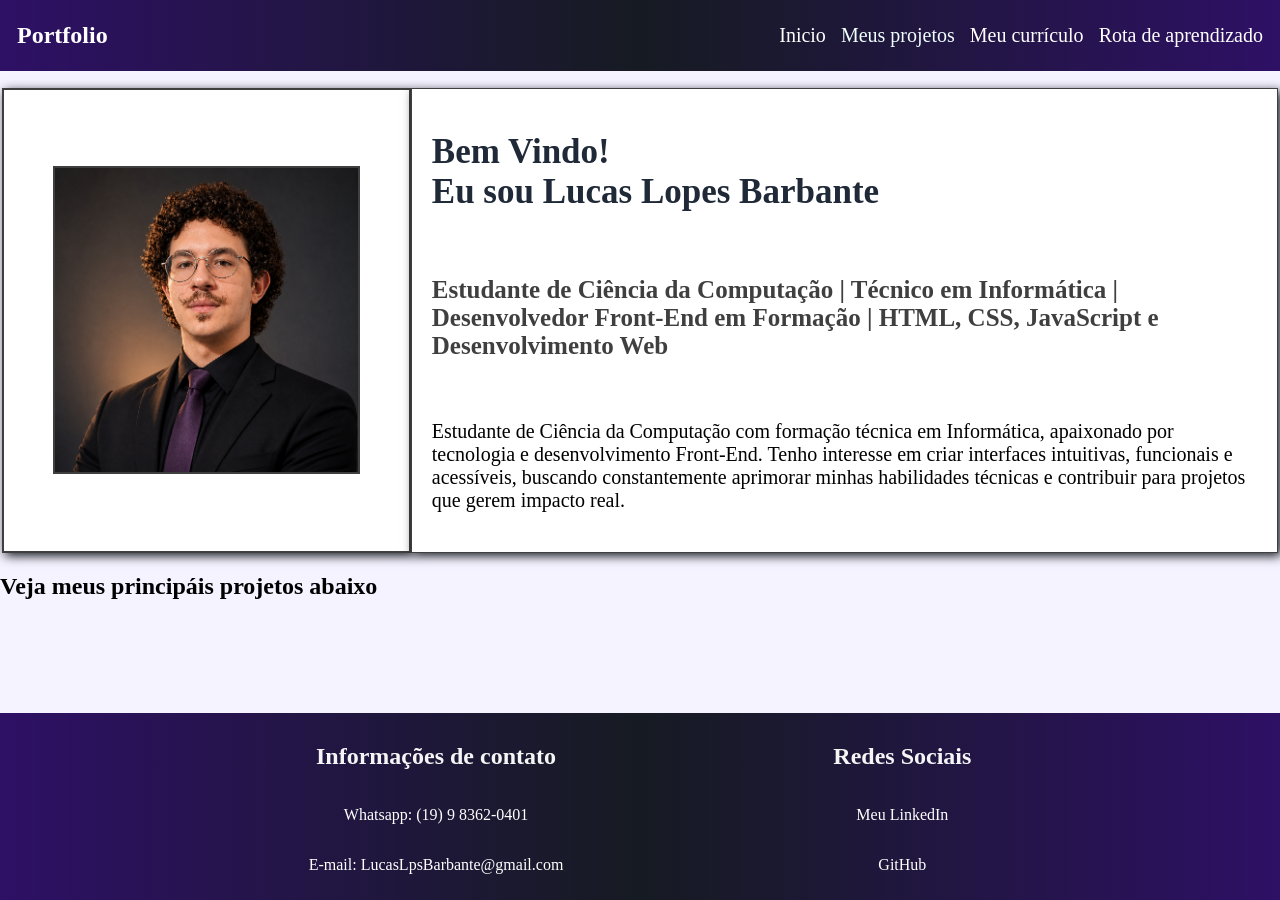
<file: index.html>
<!doctype html>
<html lang="en">
  <head>
    <meta charset="UTF-8" />
    <meta name="viewport" content="width=device-width, initial-scale=1.0" />
    <title>site 01 - 04/08/2026</title>
    <link rel="stylesheet" href="./assets/styles.css" />
  </head>
  <body>
    <div class="divfundo">
      <header>
        <nav>
          <div class="container">
            <div class="divnavbar">
              <h1 clas><a href="index.html">Portfolio</a></h1>
            </div>
            <div class="navlinks">
              <a href="index.html">Inicio</a>
              <a href="">Meus projetos</a>
              <a href="curriculo.html">Meu currículo</a>
              <a href="rota.html">Rota de aprendizado</a>
            </div>
          </div>
        </nav>
      </header>
    </div>

    <main>
      <div class="container" id="retratobg">
        <div class="divretrato">
          <img class="retrato" src="./assets/img/retrato.png" />
        </div>
        <div class="div-texto">
          <h1 class="main-h1">Bem Vindo!<br />Eu sou Lucas Lopes Barbante</h1>
          <h3 class="main-h3">
            Estudante de Ciência da Computação | Técnico em Informática |
            Desenvolvedor Front-End em Formação | HTML, CSS, JavaScript e
            Desenvolvimento Web
          </h3>
          <p class="main-text">
            Estudante de Ciência da Computação com formação técnica em
            Informática, apaixonado por tecnologia e desenvolvimento Front-End.
            Tenho interesse em criar interfaces intuitivas, funcionais e
            acessíveis, buscando constantemente aprimorar minhas habilidades
            técnicas e contribuir para projetos que gerem impacto real.
          </p>
        </div>
      </div>

      <h2>Veja meus principáis projetos abaixo</h2>
    </main>
    <footer>
      <div class="main-footer">
        <div class="main-footer-info">
          <h2>Informações de contato</h2>
          <a href="https://wa.me/5519983620401?">
            <p>Whatsapp: (19) 9 8362-0401</p>
          </a>
          <a href="mailto:LucasLpsBarbante@gmail.com">
            <p>E-mail: LucasLpsBarbante@gmail.com</p>
          </a>
        </div>
        <div class="main-footer-info">
          <h2>Redes Sociais</h2>
          <a href="https://www.linkedin.com/in/lucas-barbante-72604630a/">
            <p>Meu LinkedIn</p>
          </a>
          <a href="https://github.com/Lucas-Barbante">
            <p>GitHub</p>
          </a>
        </div>
      </div>
    </footer>
  </body>
</html>
</file>
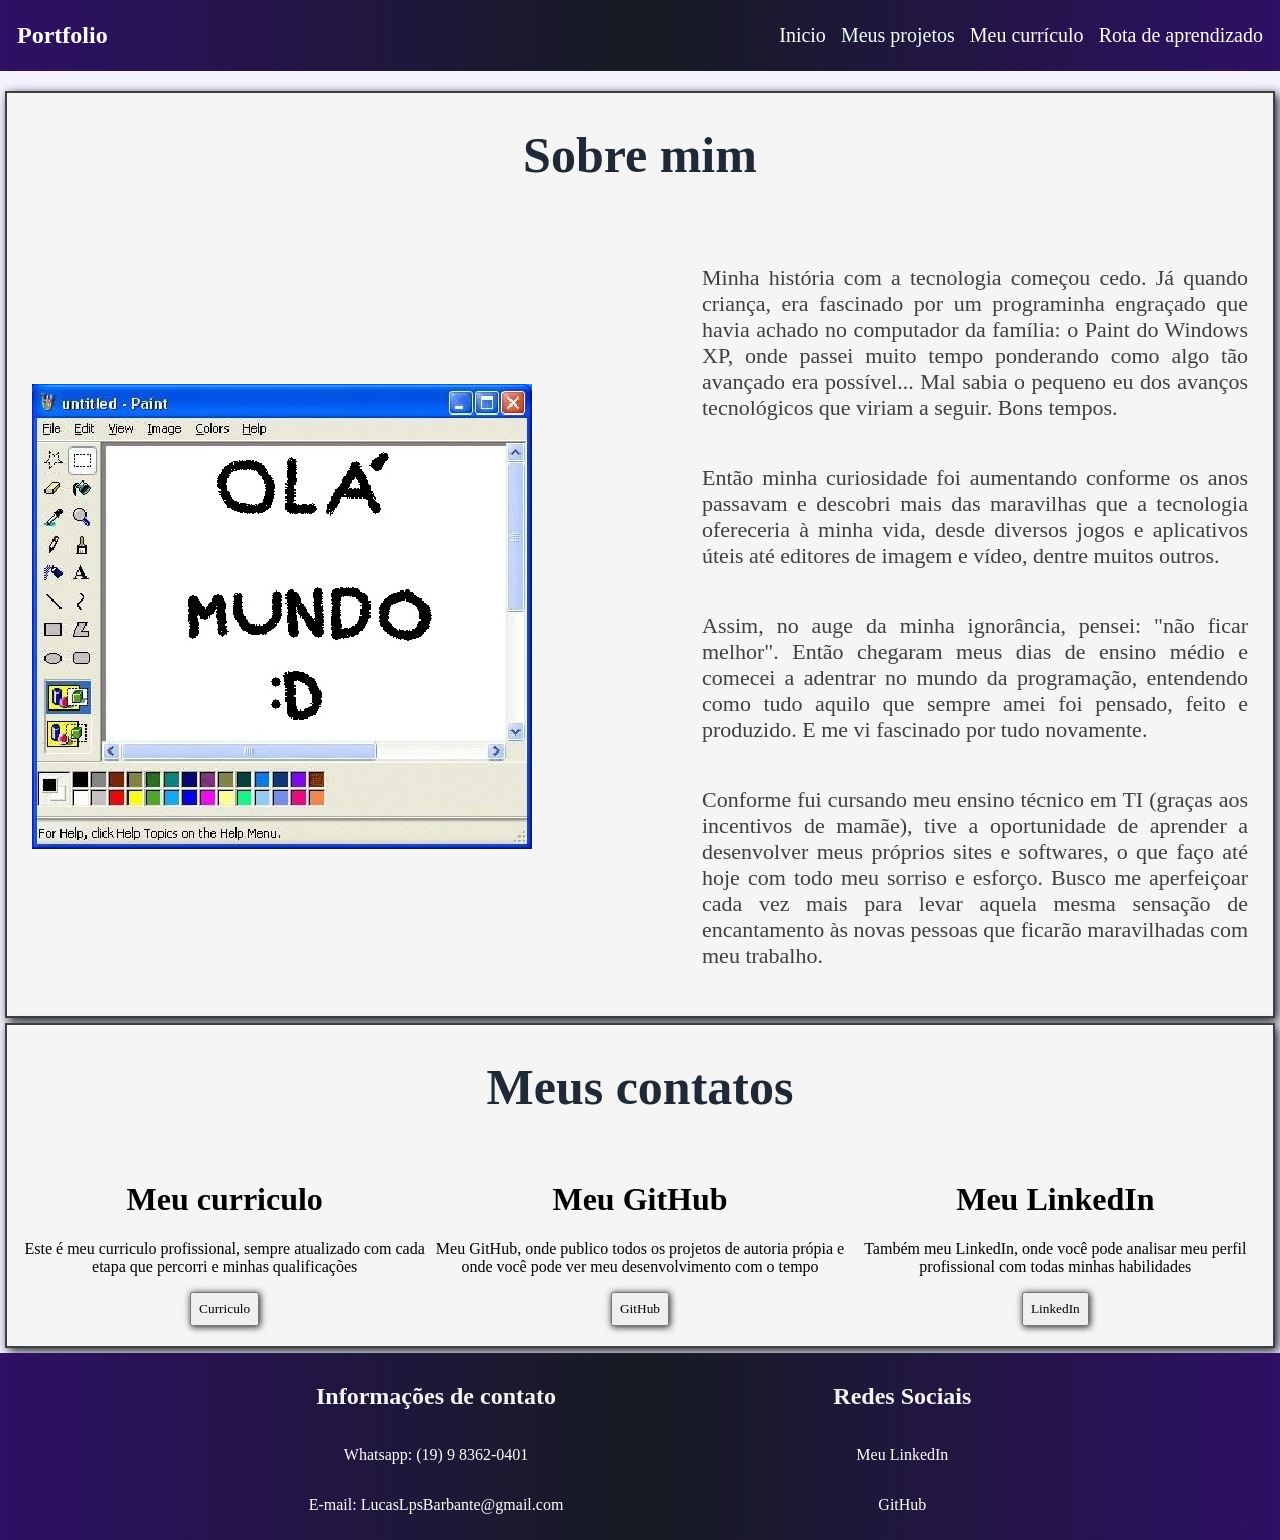
<file: curriculo.html>
<!doctype html>
<html lang="en">
  <head>
    <meta charset="UTF-8" />
    <meta name="viewport" content="width=device-width, initial-scale=1.0" />
    <title>Curriculo e História</title>
    <link rel="stylesheet" href="./assets/styles.css" />
  </head>
  <body>
    <div class="divfundo">
      <header>
        <nav>
          <div class="container">
            <div class="divnavbar">
              <h1 clas><a href="index.html">Portfolio</a></h1>
            </div>
            <div class="navlinks">
              <a href="index.html">Inicio</a>
              <a href="">Meus projetos</a>
              <a href="curriculo.html">Meu currículo</a>
              <a href="rota.html">Rota de aprendizado</a>
            </div>
          </div>
        </nav>
      </header>
    </div>
    <main>
      <div class="curcontainer">
        <h1 class="curh1">Sobre mim</h1>
        <div class="cursobre">
          <img class="curimg" src="./assets/img/lilxt1d7tbf11.jpg" />
          <div class="curtext">
            <p>
              Minha história com a tecnologia começou cedo. Já quando criança,
              era fascinado por um programinha engraçado que havia achado no
              computador da família: o Paint do Windows XP, onde passei muito
              tempo ponderando como algo tão avançado era possível... Mal sabia
              o pequeno eu dos avanços tecnológicos que viriam a seguir. Bons
              tempos.
            </p>
            <p>
              Então minha curiosidade foi aumentando conforme os anos passavam e
              descobri mais das maravilhas que a tecnologia ofereceria à minha
              vida, desde diversos jogos e aplicativos úteis até editores de
              imagem e vídeo, dentre muitos outros.
            </p>
            <p>
              Assim, no auge da minha ignorância, pensei: "não ficar melhor".
              Então chegaram meus dias de ensino médio e comecei a adentrar no
              mundo da programação, entendendo como tudo aquilo que sempre amei
              foi pensado, feito e produzido. E me vi fascinado por tudo
              novamente.
            </p>
            <p>
              Conforme fui cursando meu ensino técnico em TI (graças aos
              incentivos de mamãe), tive a oportunidade de aprender a
              desenvolver meus próprios sites e softwares, o que faço até hoje
              com todo meu sorriso e esforço. Busco me aperfeiçoar cada vez mais
              para levar aquela mesma sensação de encantamento às novas pessoas
              que ficarão maravilhadas com meu trabalho.
            </p>
          </div>
        </div>
      </div>
      <div class="curcontainer">
        <h1 class="curh1">Meus contatos</h1>
        <div class="curcontato">
          <div>
            <h1>Meu curriculo</h1>
            <p>
              Este é meu curriculo profissional, sempre atualizado com cada
              etapa que percorri e minhas qualificações
            </p>
            <a
              href="./assets/Lucas Barbante - Curriculo.pdf"
              download="Lucas Barbante - Curriculo"
            >
              <button class="btn">Curriculo</button>
            </a>
          </div>
          <div>
            <h1>Meu GitHub</h1>
            <p>
              Meu GitHub, onde publico todos os projetos de autoria própia e
              onde você pode ver meu desenvolvimento com o tempo
            </p>
            <a href="https://github.com/Lucas-Barbante">
              <button class="btn">GitHub</button>
            </a>
          </div>
          <div>
            <h1>Meu LinkedIn</h1>
            <p>
              Também meu LinkedIn, onde você pode analisar meu perfil
              profissional com todas minhas habilidades
            </p>
            <a href="https://www.linkedin.com/in/lucas-barbante-72604630a/">
              <button class="btn">LinkedIn</button>
            </a>
          </div>
        </div>
      </div>
    </main>

    <footer>
      <div class="main-footer">
        <div class="main-footer-info">
          <h2>Informações de contato</h2>
          <a href="https://wa.me/5519983620401?">
            <p>Whatsapp: (19) 9 8362-0401</p>
          </a>
          <a href="mailto:LucasLpsBarbante@gmail.com">
            <p>E-mail: LucasLpsBarbante@gmail.com</p>
          </a>
        </div>
        <div class="main-footer-info">
          <h2>Redes Sociais</h2>
          <a href="https://www.linkedin.com/in/lucas-barbante-72604630a/">
            <p>Meu LinkedIn</p>
          </a>
          <a href="https://github.com/Lucas-Barbante">
            <p>GitHub</p>
          </a>
        </div>
      </div>
    </footer>
  </body>
</html>
</file>
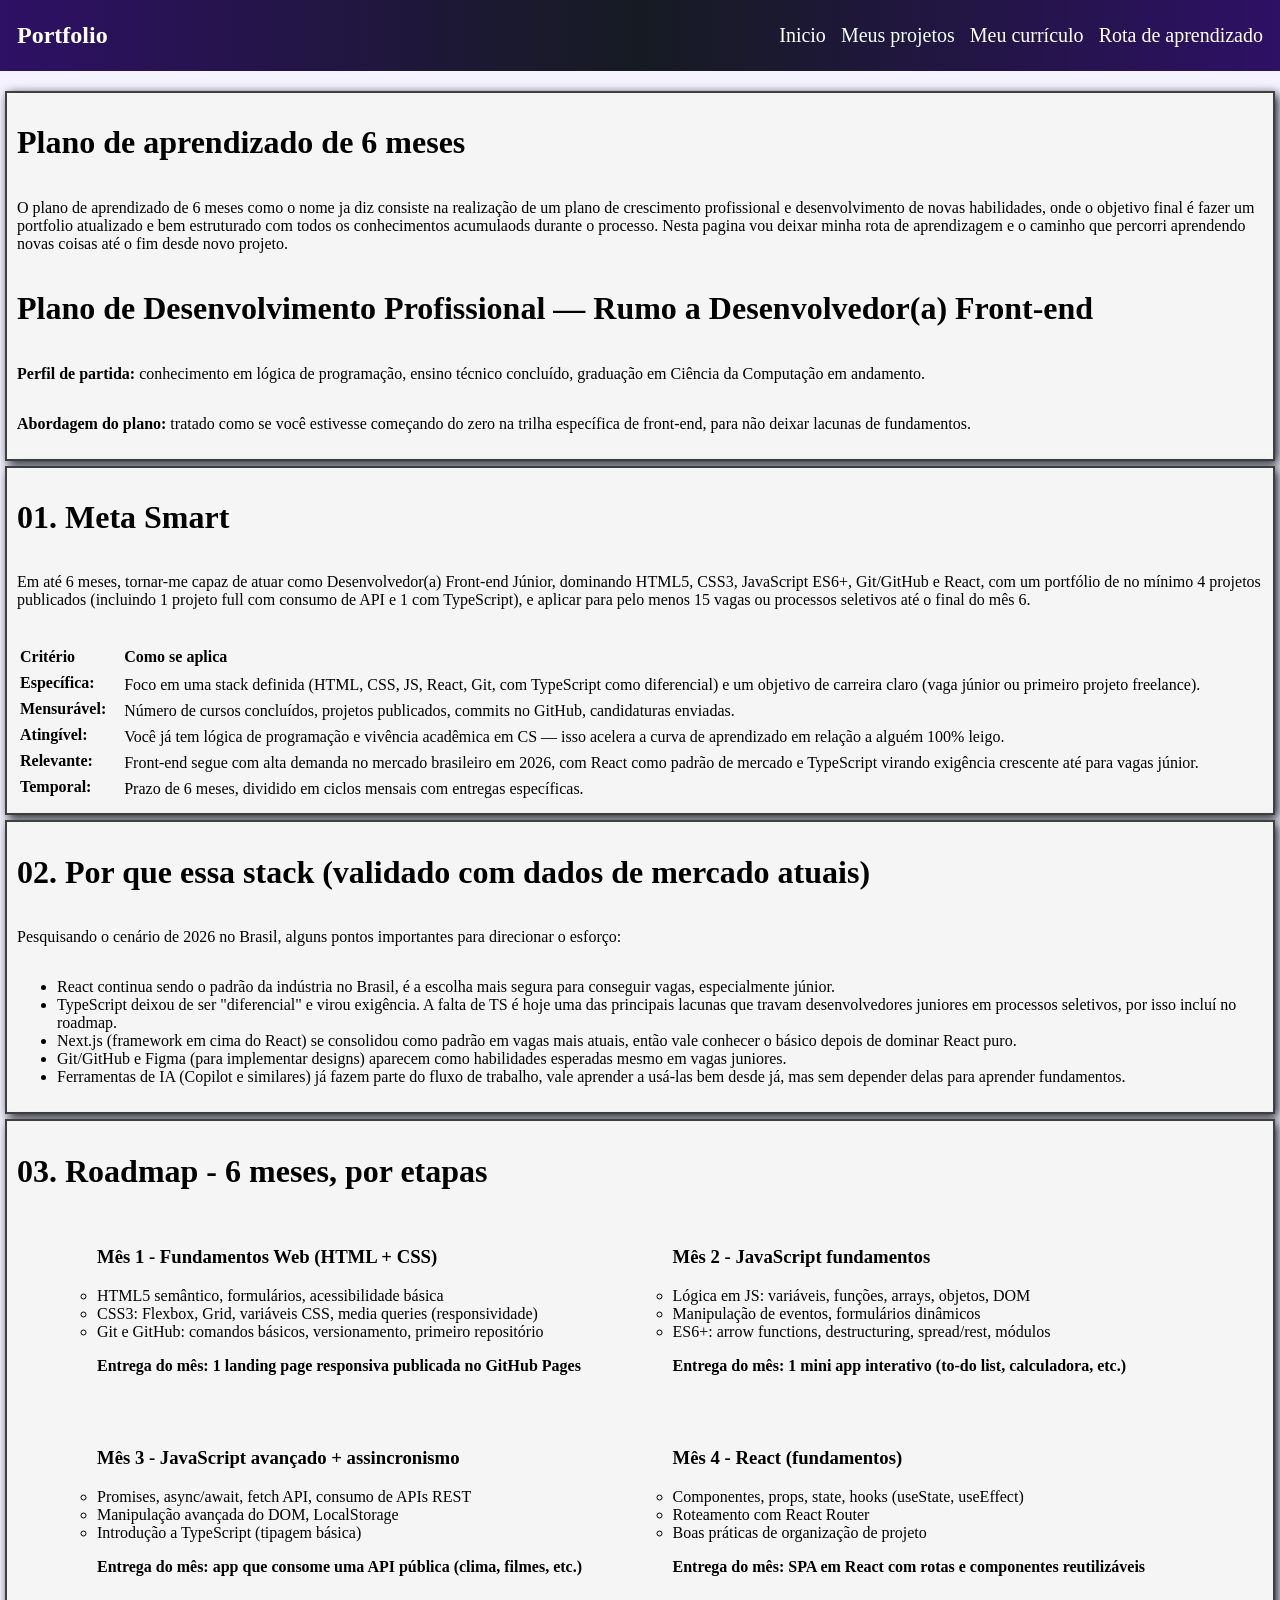
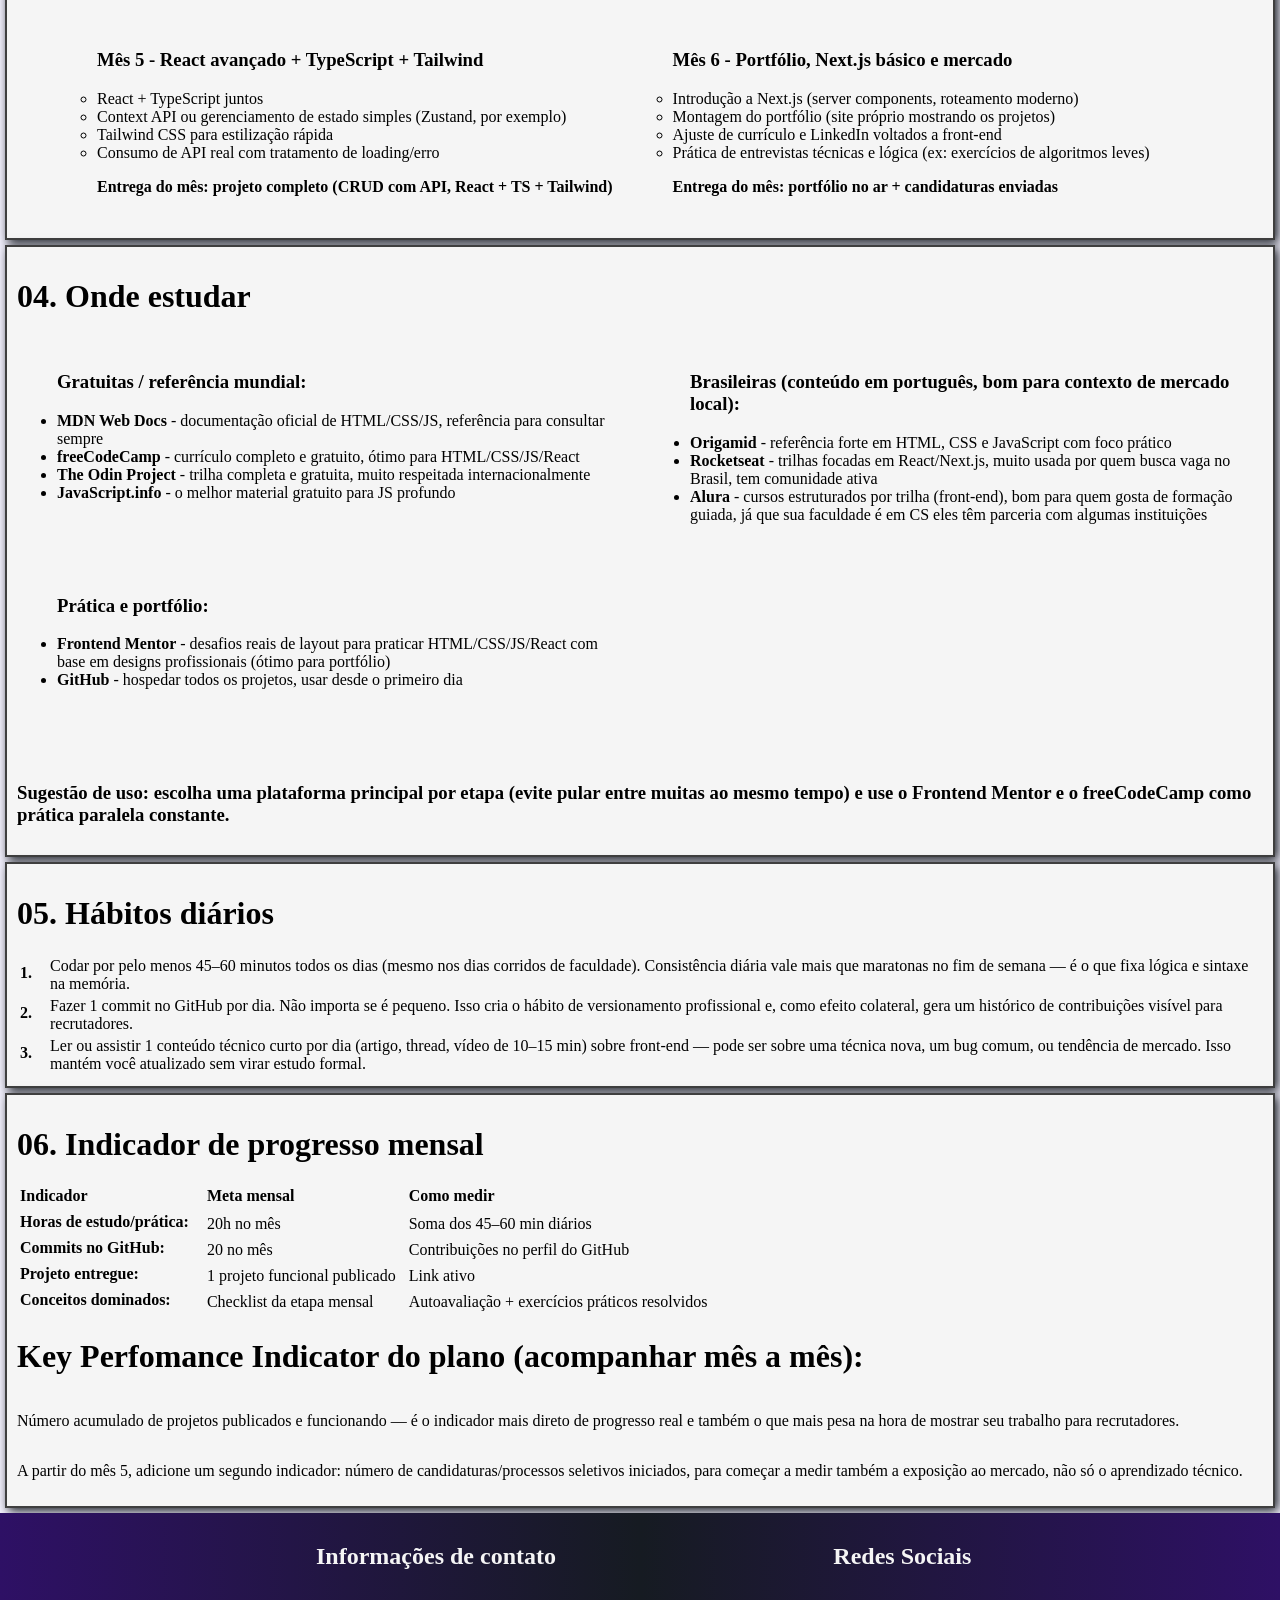
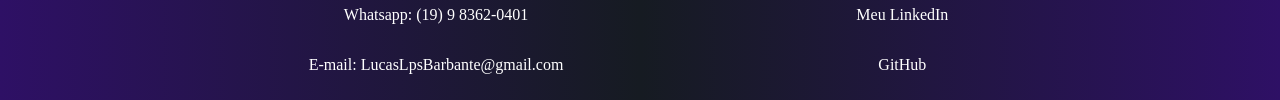
<file: rota.html>
<!doctype html>
<html lang="en">
  <head>
    <meta charset="UTF-8" />
    <meta name="viewport" content="width=device-width, initial-scale=1.0" />
    <title>Rota de aprendizado</title>
    <link rel="stylesheet" href="./assets/styles.css" />
  </head>
  <body>
    <div class="divfundo">
      <header>
        <nav>
          <div class="container">
            <div class="divnavbar">
              <h1 clas><a href="index.html">Portfolio</a></h1>
            </div>
            <div class="navlinks">
              <a href="index.html">Inicio</a>
              <a href="">Meus projetos</a>
              <a href="curriculo.html">Meu currículo</a>
              <a href="rota.html">Rota de aprendizado</a>
            </div>
          </div>
        </nav>
      </header>
    </div>

    <main>
      <div class="plancontainer">
        <h1>Plano de aprendizado de 6 meses</h1>
        <p>
          O plano de aprendizado de 6 meses como o nome ja diz consiste na
          realização de um plano de crescimento profissional e desenvolvimento
          de novas habilidades, onde o objetivo final é fazer um portfolio
          atualizado e bem estruturado com todos os conhecimentos acumulaods
          durante o processo. Nesta pagina vou deixar minha rota de aprendizagem
          e o caminho que percorri aprendendo novas coisas até o fim desde novo
          projeto.
        </p>

        <h1>
          Plano de Desenvolvimento Profissional — Rumo a Desenvolvedor(a)
          Front-end
        </h1>
        <p>
          <strong>Perfil de partida: </strong>conhecimento em lógica de
          programação, ensino técnico concluído, graduação em Ciência da
          Computação em andamento.
        </p>
        <p>
          <strong>Abordagem do plano: </strong>tratado como se você estivesse
          começando do zero na trilha específica de front-end, para não deixar
          lacunas de fundamentos.
        </p>
      </div>

      <div class="plancontainer">
        <h1>01. Meta Smart</h1>
        <p>
          Em até 6 meses, tornar-me capaz de atuar como Desenvolvedor(a)
          Front-end Júnior, dominando HTML5, CSS3, JavaScript ES6+, Git/GitHub e
          React, com um portfólio de no mínimo 4 projetos publicados (incluindo
          1 projeto full com consumo de API e 1 com TypeScript), e aplicar para
          pelo menos 15 vagas ou processos seletivos até o final do mês 6.
        </p>
        <div class="planestudo"></div>

        <table class="plantable">
          <tr>
            <th>Critério</th>
            <th>Como se aplica</th>
          </tr>
          <tr>
            <th>Específica:</th>
            <td>
              Foco em uma stack definida (HTML, CSS, JS, React, Git, com
              TypeScript como diferencial) e um objetivo de carreira claro (vaga
              júnior ou primeiro projeto freelance).
            </td>
          </tr>
          <tr>
            <th>Mensurável:</th>
            <td>
              Número de cursos concluídos, projetos publicados, commits no
              GitHub, candidaturas enviadas.
            </td>
          </tr>
          <tr>
            <th>Atingível:</th>
            <td>
              Você já tem lógica de programação e vivência acadêmica em CS —
              isso acelera a curva de aprendizado em relação a alguém 100%
              leigo.
            </td>
          </tr>
          <tr>
            <th>Relevante:</th>
            <td>
              Front-end segue com alta demanda no mercado brasileiro em 2026,
              com React como padrão de mercado e TypeScript virando exigência
              crescente até para vagas júnior.
            </td>
          </tr>
          <tr>
            <th>Temporal:</th>
            <td>
              Prazo de 6 meses, dividido em ciclos mensais com entregas
              específicas.
            </td>
          </tr>
        </table>
      </div>

      <div class="plancontainer">
        <h1>02. Por que essa stack (validado com dados de mercado atuais)</h1>
        <p>
          Pesquisando o cenário de 2026 no Brasil, alguns pontos importantes
          para direcionar o esforço:
        </p>
        <ul>
          <li>
            React continua sendo o padrão da indústria no Brasil, é a escolha
            mais segura para conseguir vagas, especialmente júnior.
          </li>
          <li>
            TypeScript deixou de ser "diferencial" e virou exigência. A falta de
            TS é hoje uma das principais lacunas que travam desenvolvedores
            juniores em processos seletivos, por isso incluí no roadmap.
          </li>
          <li>
            Next.js (framework em cima do React) se consolidou como padrão em
            vagas mais atuais, então vale conhecer o básico depois de dominar
            React puro.
          </li>
          <li>
            Git/GitHub e Figma (para implementar designs) aparecem como
            habilidades esperadas mesmo em vagas juniores.
          </li>
          <li>
            Ferramentas de IA (Copilot e similares) já fazem parte do fluxo de
            trabalho, vale aprender a usá-las bem desde já, mas sem depender
            delas para aprender fundamentos.
          </li>
        </ul>
      </div>

      <div class="plancontainer">
        <h1>03. Roadmap - 6 meses, por etapas</h1>
        <ul class="planitem">
          <ul>
            <h3>Mês 1 - Fundamentos Web (HTML + CSS)</h3>
            <li>HTML5 semântico, formulários, acessibilidade básica</li>
            <li>
              CSS3: Flexbox, Grid, variáveis CSS, media queries (responsividade)
            </li>
            <li>
              Git e GitHub: comandos básicos, versionamento, primeiro
              repositório
            </li>
            <p>
              <strong
                >Entrega do mês: 1 landing page responsiva publicada no GitHub
                Pages</strong
              >
            </p>
          </ul>

          <ul>
            <h3>Mês 2 - JavaScript fundamentos</h3>
            <li>Lógica em JS: variáveis, funções, arrays, objetos, DOM</li>
            <li>Manipulação de eventos, formulários dinâmicos</li>
            <li>ES6+: arrow functions, destructuring, spread/rest, módulos</li>
            <p>
              <strong
                >Entrega do mês: 1 mini app interativo (to-do list, calculadora,
                etc.)</strong
              >
            </p>
          </ul>

          <ul>
            <h3>Mês 3 - JavaScript avançado + assincronismo</h3>
            <li>Promises, async/await, fetch API, consumo de APIs REST</li>
            <li>Manipulação avançada do DOM, LocalStorage</li>
            <li>Introdução a TypeScript (tipagem básica)</li>
            <p>
              <strong
                >Entrega do mês: app que consome uma API pública (clima, filmes,
                etc.)</strong
              >
            </p>
          </ul>

          <ul>
            <h3>Mês 4 - React (fundamentos)</h3>
            <li>Componentes, props, state, hooks (useState, useEffect)</li>
            <li>Roteamento com React Router</li>
            <li>Boas práticas de organização de projeto</li>
            <p>
              <strong
                >Entrega do mês: SPA em React com rotas e componentes
                reutilizáveis</strong
              >
            </p>
          </ul>

          <ul>
            <h3>Mês 5 - React avançado + TypeScript + Tailwind</h3>
            <li>React + TypeScript juntos</li>
            <li>
              Context API ou gerenciamento de estado simples (Zustand, por
              exemplo)
            </li>
            <li>Tailwind CSS para estilização rápida</li>
            <li>Consumo de API real com tratamento de loading/erro</li>
            <p>
              <strong
                >Entrega do mês: projeto completo (CRUD com API, React + TS +
                Tailwind)</strong
              >
            </p>
          </ul>

          <ul>
            <h3>Mês 6 - Portfólio, Next.js básico e mercado</h3>
            <li>
              Introdução a Next.js (server components, roteamento moderno)
            </li>
            <li>Montagem do portfólio (site próprio mostrando os projetos)</li>
            <li>Ajuste de currículo e LinkedIn voltados a front-end</li>
            <li>
              Prática de entrevistas técnicas e lógica (ex: exercícios de
              algoritmos leves)
            </li>
            <p>
              <strong
                >Entrega do mês: portfólio no ar + candidaturas enviadas</strong
              >
            </p>
          </ul>
        </ul>
      </div>

      <div class="plancontainer">
        <h1>04. Onde estudar</h1>
        <div class="planestudo">
          <ul>
            <h3>Gratuitas / referência mundial:</h3>
            <li>
              <strong>MDN Web Docs</strong> - documentação oficial de
              HTML/CSS/JS, referência para consultar sempre
            </li>
            <li>
              <strong>freeCodeCamp</strong> - currículo completo e gratuito,
              ótimo para HTML/CSS/JS/React
            </li>
            <li>
              <strong>The Odin Project</strong> - trilha completa e gratuita,
              muito respeitada internacionalmente
            </li>
            <li>
              <strong>JavaScript.info</strong> - o melhor material gratuito para
              JS profundo
            </li>
          </ul>

          <ul>
            <h3>
              Brasileiras (conteúdo em português, bom para contexto de mercado
              local):
            </h3>
            <li>
              <strong>Origamid</strong> - referência forte em HTML, CSS e
              JavaScript com foco prático
            </li>
            <li>
              <strong>Rocketseat</strong> - trilhas focadas em React/Next.js,
              muito usada por quem busca vaga no Brasil, tem comunidade ativa
            </li>
            <li>
              <strong>Alura</strong> - cursos estruturados por trilha
              (front-end), bom para quem gosta de formação guiada, já que sua
              faculdade é em CS eles têm parceria com algumas instituições
            </li>
          </ul>

          <ul>
            <h3>Prática e portfólio:</h3>
            <li>
              <strong>Frontend Mentor</strong> - desafios reais de layout para
              praticar HTML/CSS/JS/React com base em designs profissionais
              (ótimo para portfólio)
            </li>
            <li>
              <strong>GitHub</strong> - hospedar todos os projetos, usar desde o
              primeiro dia
            </li>
          </ul>
        </div>
        <h3>
          Sugestão de uso: escolha uma plataforma principal por etapa (evite
          pular entre muitas ao mesmo tempo) e use o Frontend Mentor e o
          freeCodeCamp como prática paralela constante.
        </h3>
      </div>

      <div class="plancontainer">
        <h1>05. Hábitos diários</h1>

        <table>
          <tr>
            <th>1.</th>
            <td>
              Codar por pelo menos 45–60 minutos todos os dias (mesmo nos dias
              corridos de faculdade). Consistência diária vale mais que
              maratonas no fim de semana — é o que fixa lógica e sintaxe na
              memória.
            </td>
          </tr>
          <tr>
            <th>2.</th>
            <td>
              Fazer 1 commit no GitHub por dia. Não importa se é pequeno. Isso
              cria o hábito de versionamento profissional e, como efeito
              colateral, gera um histórico de contribuições visível para
              recrutadores.
            </td>
          </tr>
          <tr>
            <th>3.</th>
            <td>
              Ler ou assistir 1 conteúdo técnico curto por dia (artigo, thread,
              vídeo de 10–15 min) sobre front-end — pode ser sobre uma técnica
              nova, um bug comum, ou tendência de mercado. Isso mantém você
              atualizado sem virar estudo formal.
            </td>
          </tr>
        </table>
      </div>

      <div class="plancontainer">
        <h1>06. Indicador de progresso mensal</h1>

        <table>
          <tr>
            <th>Indicador</th>
            <th>Meta mensal</th>
            <th>Como medir</th>
          </tr>
          <tr>
            <th>Horas de estudo/prática:</th>
            <td>20h no mês</td>
            <td>Soma dos 45–60 min diários</td>
          </tr>
          <tr>
            <th>Commits no GitHub:</th>
            <td>20 no mês</td>
            <td>Contribuições no perfil do GitHub</td>
          </tr>
          <tr>
            <th>Projeto entregue:</th>
            <td>1 projeto funcional publicado</td>
            <td>Link ativo</td>
          </tr>
          <tr>
            <th>Conceitos dominados:</th>
            <td>Checklist da etapa mensal</td>
            <td>Autoavaliação + exercícios práticos resolvidos</td>
          </tr>
        </table>

        <h1>Key Perfomance Indicator do plano (acompanhar mês a mês):</h1>
        <p>
          Número acumulado de projetos publicados e funcionando — é o indicador
          mais direto de progresso real e também o que mais pesa na hora de
          mostrar seu trabalho para recrutadores.
        </p>
        <p>
          A partir do mês 5, adicione um segundo indicador: número de
          candidaturas/processos seletivos iniciados, para começar a medir
          também a exposição ao mercado, não só o aprendizado técnico.
        </p>
      </div>
    </main>
    <footer>
      <div class="main-footer">
        <div class="main-footer-info">
          <h2>Informações de contato</h2>
          <a href="https://wa.me/5519983620401?">
            <p>Whatsapp: (19) 9 8362-0401</p>
          </a>
          <a href="mailto:LucasLpsBarbante@gmail.com">
            <p>E-mail: LucasLpsBarbante@gmail.com</p>
          </a>
        </div>
        <div class="main-footer-info">
          <h2>Redes Sociais</h2>
          <a href="https://www.linkedin.com/in/lucas-barbante-72604630a/">
            <p>Meu LinkedIn</p>
          </a>
          <a href="https://github.com/Lucas-Barbante">
            <p>GitHub</p>
          </a>
        </div>
      </div>
    </footer>
  </body>
</html>
</file>
<file: assets/styles.css>
body {
  background-color: #f5f3ff;
  margin: 0;
  display: flex;
  flex-direction: column;
  min-height: 100vh;
}

main {
  flex: 1;
}

a:link {
  color: white;
  text-decoration: none;
  text-align: center;
  justify-content: center;
}

a:visited {
  color: azure;
  text-decoration: none;
}

a:hover {
  color: cornflowerblue;
}

th {
  text-align: start;
  padding-right: 15px;
  padding-bottom: 5px;
}

td {
  padding-right: 10px;
}

.btn {
  padding: 7px;
  font-family: "Times New Roman", Times, serif;
  box-shadow: #161b22 1px 1px 7px;
}

.container {
  display: flex;
  justify-content: space-between;
  flex-direction: row;
  margin: 2px;
}

.divfundo {
  background: linear-gradient(90deg, #2e1065, #161b22, #2e1065);
  background-size: cover;
  margin-bottom: 15px;
}

.divnavbar {
  text-align: start;
  display: flex;
  justify-content: flex-start;
  padding-left: 15px;
  padding-right: 15px;
  font-family: "Times New Roman", Times, serif;
}

.navlinks {
  display: flex;
  align-items: center;
  justify-content: center;
  gap: 15px;
  padding-right: 15px;
  font-family: "Times New Roman", Times, serif;
  font-size: 20px;
}

.div-texto {
  display: flex;
  flex-direction: column;
  padding: 20px;
  background-color: white;
  border: 1px solid #3f3f3f;
  box-shadow: #161b22 3px 3px 10px;
}
.divretrato {
  display: flex;
  justify-content: center;
  align-items: center;
  border: 2px solid #3f3f3f;
  background-color: white;
  box-shadow: #161b22 3px 3px 10px;
}

.retrato {
  height: auto;
  width: 75%;
  border: 2px solid#3f3f3f;
}

.navth {
  margin: 5px;
}

.main-footer {
  background: linear-gradient(90deg, #2e1065, #161b22, #2e1065);
  display: flex;
  flex-direction: row;
  justify-content: center;
  align-items: center;
  margin: 0;
  gap: 250px;
}

.main-footer-info {
  display: flex;
  margin: 10px;
  flex-direction: column;
  margin-top: auto;
  margin: 10px;
  font-family: "Times New Roman", Times, serif;
  color: whitesmoke;
  align-items: center;
}

.main-text {
  font-size: 20px;
  font-family: "Times New Roman", Times, serif;
  color: black;
}
.main-h1 {
  font-family: "Times New Roman", Times, serif;
  font-size: 35px;
  color: #1f2937;
}

.main-h3 {
  font-family: "Times New Roman", Times, serif;
  font-size: 25px;
  color: #3f3f3f;
  padding-top: 15px;
  padding-bottom: 15px;
}

.curcontainer {
  display: flex;
  flex-direction: column;
  background-color: whitesmoke;
  align-items: center;
  box-shadow: #161b22 3px 3px 10px;
  border: 2px solid #3f3f3f;
  margin: 5px;
  justify-content: center;
}

.curtext {
  display: flex;
  flex-direction: column;
  font-family: "Times New Roman", Times, serif;
  font-size: 22px;
  color: #3f3f3f;
  text-align: justify;
  max-width: 750px;
}

.cursobre {
  display: flex;
  align-items: center;
  padding: 25px;
  gap: 170px;
}

.curcontato {
  display: grid;
  grid-template-columns: repeat(3, 1fr);
  margin: 10px;
  padding-bottom: 10px;
  align-items: center;
  text-align: center;
}

.curh1 {
  font-family: "Times New Roman", Times, serif;
  font-size: 50px;
  color: #1f2937;
}

.plancontainer {
  display: flex;
  flex-direction: column;
  background-color: whitesmoke;
  align-items: flex-start;
  justify-content: center;
  box-shadow: #161b22 3px 3px 10px;
  border: 2px solid #3f3f3f;
  margin: 5px;
  padding: 10px;
}

.planitem {
  display: grid;
  grid-template-columns: repeat(2, 1fr);
  grid-template-rows: repeat(3, 1fr);
  gap: 20px;
}

.planestudo {
  display: grid;
  grid-template-columns: repeat(2, 1fr);
  grid-template-rows: repeat(2, 1fr);
  gap: 20px;
}
</file>
